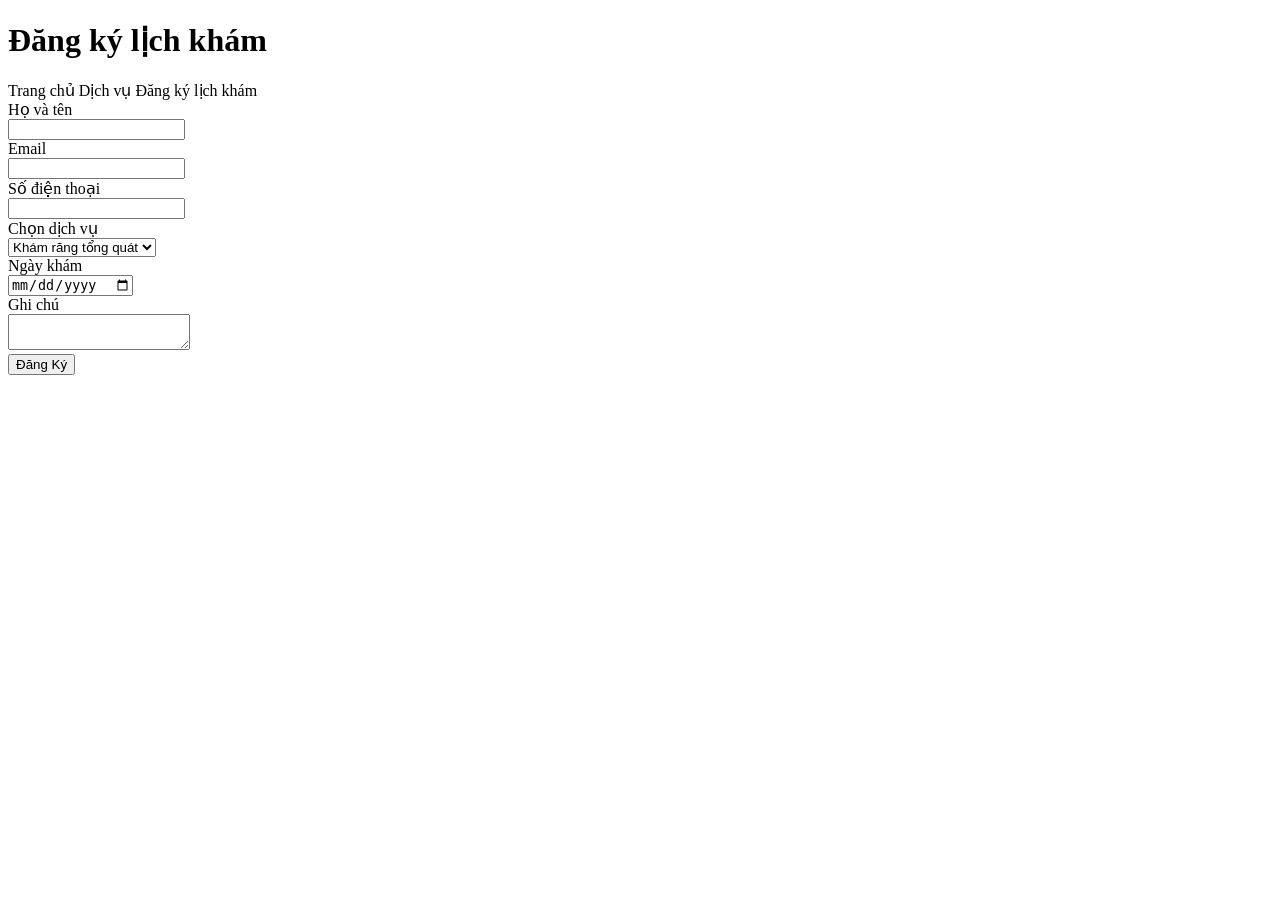
<file: index.html>
<!DOCTYPE html>
<html lang="en">
<head>
    <meta charset="UTF-8">
    <meta name="viewport" content="width=device-width, initial-scale=1.0">
    <title>Document</title>
</head>
<body>
    <header>
        <h1>Đăng ký lịch khám</h1>
    </header>
    <section>
        <nav><a>Trang chủ</a> <a>Dịch vụ</a> <a>Đăng ký lịch khám</a> </nav>
    </section>
    <section>
        <form action="nowhere">
            <section>
                <div>Họ và tên</div>
                <input type="text" name="name" id="info">
            </section>
            <section>
                <div>Email</div>
                <input type="mail" name="email" id="email">
            </section>
            <section>
                <div>Số điện thoại</div>
                <input type="tel" name="phone" id="tel">
            </section>
            <section>
                <div>Chọn dịch vụ</div>
                <select name="service">
                    <option value="krtq">Khám răng tổng quát</option>
                    <option value="lcr">Lấy cao răng</option>
                    <option value="ttr">Tẩy trắng răng</option>
                    <option value="nr">Nhổ răng</option>
                </select>
            </section>
            <section>
                <div>Ngày khám</div>
                <input type="date" name="date" id="date">
            </section>
            <section>
                <div>Ghi chú</div>
                <textarea name="" id=""></textarea>
            </section>
            <section>
                <button type="submit">Đăng Ký</button>
            </section>
        </form>
    </section>
</body>
</html>
</file>
